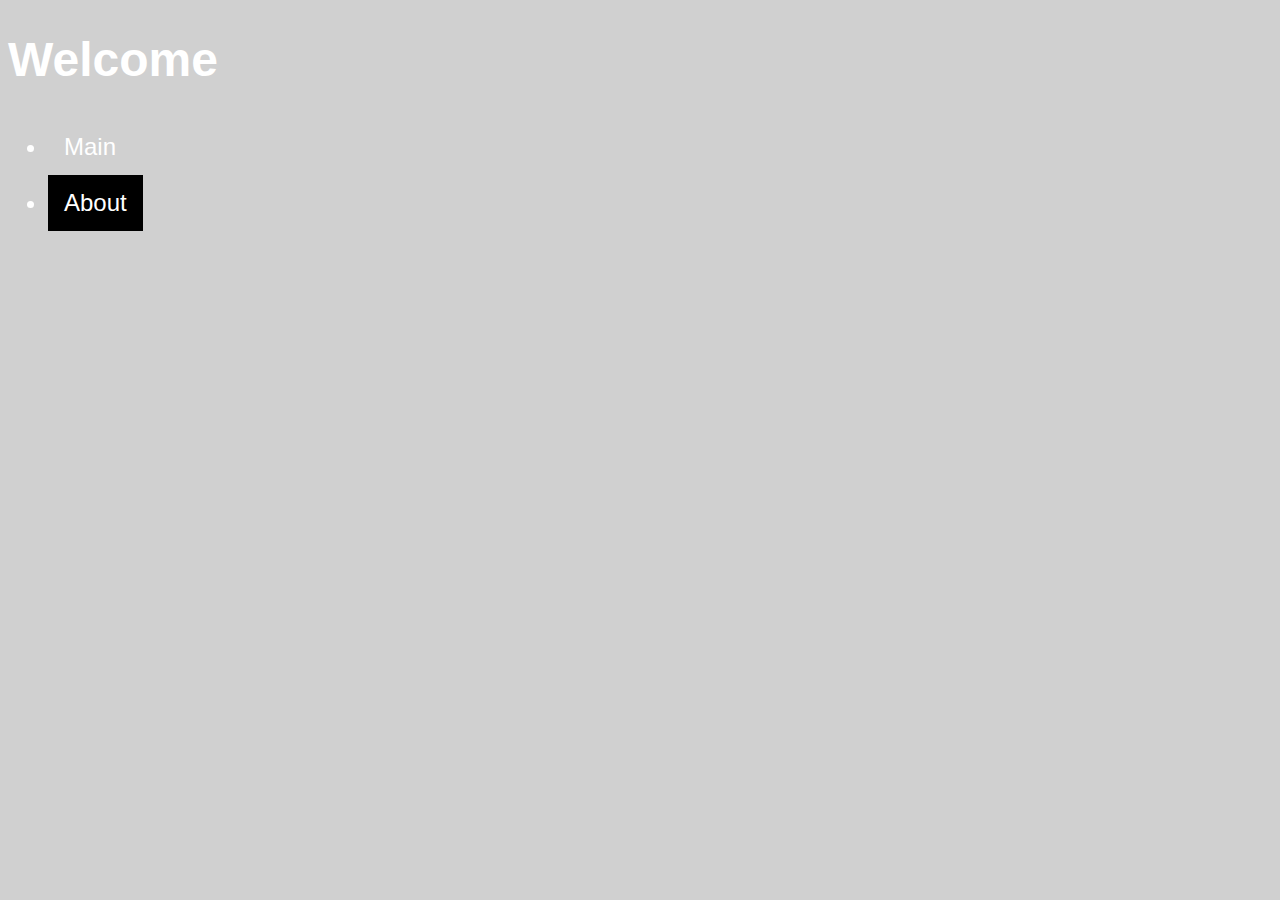
<file: pages/about.html>
<!DOCTYPE html>
<html lang="en" dir="ltr">
  <head>
    <!-- meta -->
    <meta charset="utf-8">
    <!-- Tab Title -->
    <title>~ A L L I Y A H ~</title>
    <!-- References for Google Fonts -->
    <link href="https://fonts.googleapis.com/css?family=Bad+Script|Caveat|Comfortaa|Slabo+27px&display=swap"
    rel="stylesheet">
    <!-- Main Stylesheet -->
    <link href="../css/style.css" rel="stylesheet">

  </head>
  <body>
    <div class="header">
      <h1>Welcome</h1>
    </div>
    <!-- Sticky Navigation Bar -->
    <ul>
      <li><a href="../index.html">Main</a></li>
      <li><a class="active" href="about.html">About<a/></li>
    </ul>

    <body>
  <html>
</file>
<file: css/style.css>
html {
  scroll-behavior: smooth;
}
body {
  color: white;
  font-size: 24px;
  font-family: 'Dosis', sans-serif;
  background-color: rgb(208, 208, 208) !important;

}

a {
  font-family: 'Dosis', sans-serif;

}

h1,h2,h3,h6 {
  font-family: 'Dosis', sans-serif;
}
.mainHeader {
  max-width: 100%;
  height: 50%;
  position: relative;
}

.mainHeader::before {
  content: "";
  background-image: url('../images/binary1.jpg');
  background-size: cover;
  position: absolute;
  max-width: 100%;
  height:100%;
  top: 0px;
  right: 0px;
  left: 0px;
  bottom: 0px;
  opacity:95%;

}

.h1Main {
text-align: center;
margin-top: 10%;
display: inline-flex;
font-family: 'Cutive Mono', monospace;
margin-bottom: 10%;
position: relative;
background-color: rgba(0, 0, 0, 0.4);
}

.headerSize {
  font-size: 1.7em;
  position: relative;
}

.typedTitle {
  text-align: justify;
  padding-left: 3%;
  color: rgb(255, 255, 255);
  position: relative;

}

nav {
  color: white;
  background-color: black !important;
}

.navBar {
  font-size: 30px;
}


.bg-dark{
  background-color: black;
}

nav ul {

margin: 0px;
padding: 0px;
width: 100%;
background-color: black;
}

nav ul li {

display: inline-block;
list-style: none;
position: relative;

}


.active {
  background-color: black;
}

nav ul li:hover {
background-color: black;
display: inline-block;


}

nav u li a {
text-decoration: none;
padding: 10px 14px;
color: white;
display: block;


}

li a {
  display: inline-block;
  color: white;
  text-align: center;
  padding: 14px 16px;
  text-decoration: none;

}
nav ul li:hover ul.dropdown {
display: block;
}


nav ul li ul.dropdown {
display: none;
position: absolute;
top: 60px;
right: 0px;


}

nav ul li ul.dropdown li {
display: block;
}

.content {
  padding: 16px;
  margin: 16px;
}
.sticky {
  position: fixed;
  top: 0;
  width: 100%;
}

.sticky + .content {
  padding-top: 60px;
}

.aboutImg {
  width: 80%;
  margin-left: 25%;
  margin-top: 15%;
  box-shadow: 1em 1em 0 0 rgb(208, 208, 208), 1em 1em 0 5px rgb(88, 3, 103);
}

.about {
  font-family: 'Dosis';
  font-weight: normal;
  font-size: 1.2em;

}

.about-blurb {
  font-family: 'Dosis';
  font-weight: 400;
  font-size: 1.2em;
  margin-top: 15%;
  margin-left: 10%;
  background-color: rgba(200,162,200,0.3);
}

.extraC {
  font-family: 'Dosis';
  text-align: right;
}

.extraC-blurb {
  font-family: 'Dosis';
  background-color: rgba(255, 239, 204, 0.3);
  padding: 1%;
  text-align: left;
}


.projects {
  font-family: 'Dosis';
  text-align: left;

}

.projects-blurb {
  font-family: 'Dosis';
  background-color: rgba(204,229,255,0.3);
  padding: 3%;
  text-align: left;
}


.hobbies {
  font-family: 'Dosis';
  text-align: right;

}

.hobbies-blurb {
  font-family: 'Dosis';
  background-color: rgba(204,229,255,0.3);
  padding: 3%;
  text-align: right;
}

#hobbiesHeader{
  font-family: 'Dosis';
  background-color: rgba(0,0,0,0.1);
  text-align: center;
}
</file>
